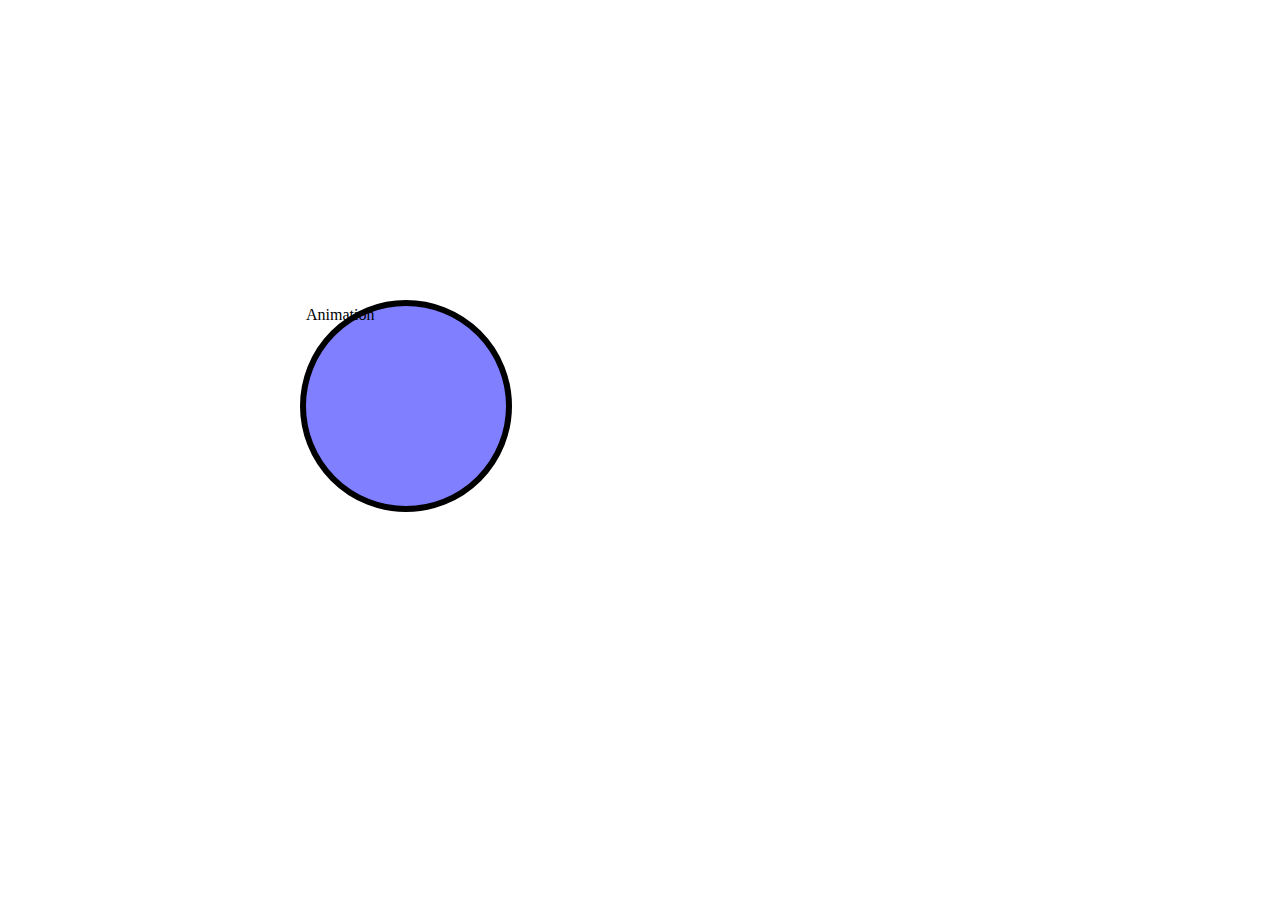
<file: animation.html>
<!DOCTYPE html>
<html lang="en">
<head>
    <meta charset="UTF-8">
    <meta name="viewport" content="width=device-width, initial-scale=1.0">
    <title>Animation in CSS</title>
    <link rel="stylesheet"href="animation.css"  >
    
</head>
<body>
    <div>
      Animation 
    </div>
</body>
</html>
</file>
<file: animation.css>
div{
    height: 200px;
    width: 200px;
    background-color:rgba(0, 0, 255, 0.5);
    position: absolute;
    top: 300px;
    left: 300px;
    border: 6px solid black ;
    border-radius: 50%;
    /* animation-name: coloranimation;
    animation-duration: 1s;
    /* animation-timing-function: ease-in-out; */
    /* animation-iteration-count: infinite;
    animation-direction:alternate-reverse; */ 
  animation: coloranimation 5s ease-in 1s infinite ;
}

@keyframes coloranimation{
    0%{left: 0px; 
      background-color: yellow;
    }
    25%{
      background-color: black;
    }
50%
{
  background-color: green;
}
    100%{
        left:300px;
        background-color: red;
      }

}
</file>
